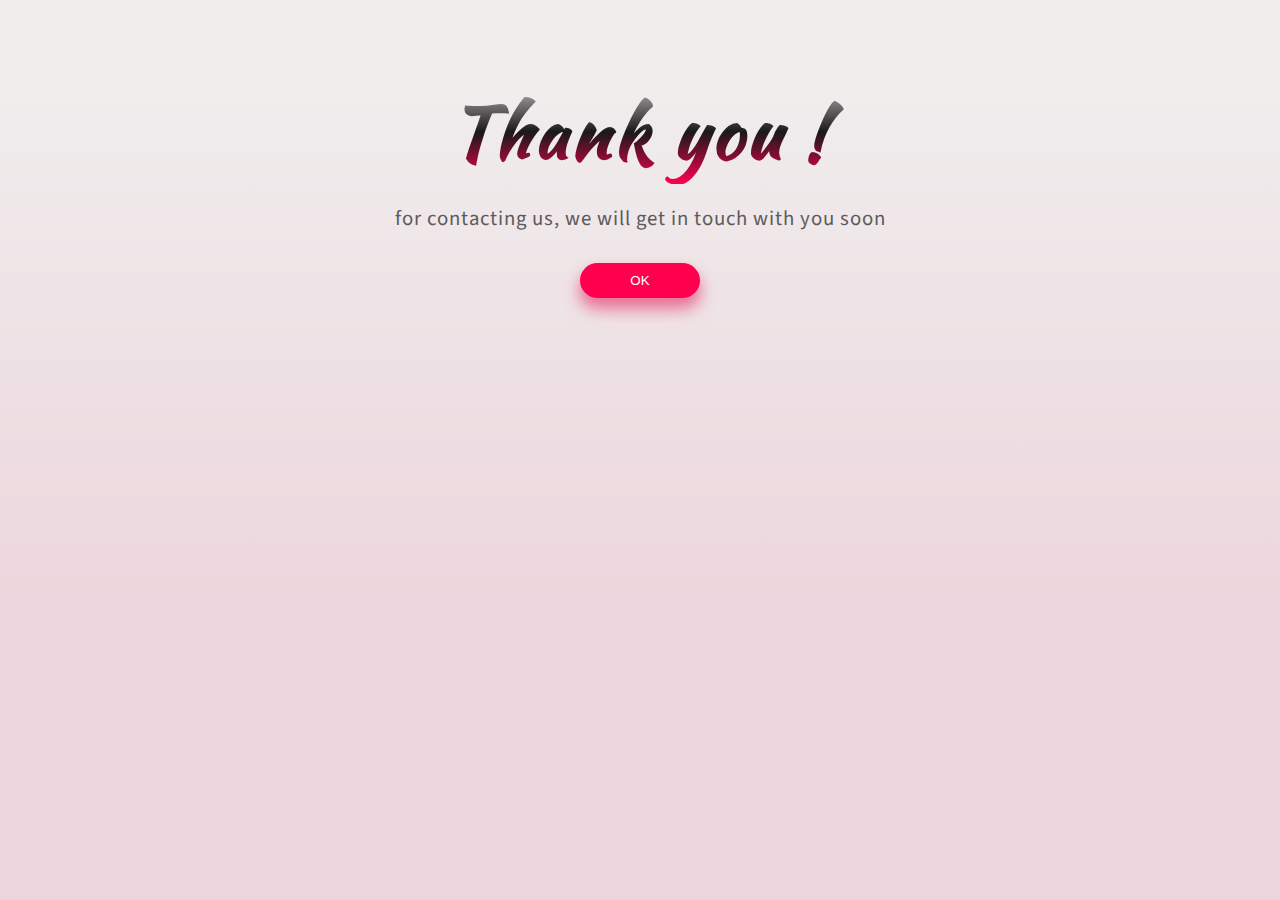
<file: thank.html>
<!DOCTYPE html>
<html>
  <head>
    <meta
      http-equiv="refresh"
      content="3; URL=https://tanishq-27.github.io/Porfolio"
    />
  </head>

  <body>
    <link rel="stylesheet" href="thank.css" />
    <div class="content">
      <div class="wrapper-1">
        <div class="wrapper-2">
          <h1>Thank you !</h1>
          <p>for contacting us, we will get in touch with you soon</p>
          <p></p>
          <button class="go-home">
            <a
              href="http://127.0.0.1:5500/index.html#home"
              style="text-decoration: none; color: white"
              target="_blank"
              >OK</a
            >
          </button>
        </div>
      </div>
    </div>

    <link
      href="https://fonts.googleapis.com/css?family=Kaushan+Script|Source+Sans+Pro"
      rel="stylesheet"
    />
  </body>
</html>
</file>
<file: thank.css>
* {
  box-sizing: border-box;/
  
}
body {
  background: linear-gradient(to bottom, #f0eded 10%, #ecd5dc 70%);
  filter: progid:DXImageTransform.Microsoft.gradient( startColorstr='#ffffff', endColorstr='#e1e8ed',GradientType=0 );
  height: 100%;
  margin: 0;
  background-repeat: no-repeat;
  background-attachment: fixed;
}


.wrapper-1 {
  width: 100%;
  height: 100vh;
  display: flex;
  /* background-color: #ff004f; */
  flex-direction: column;
}
.wrapper-2 {
  padding: 30px;
  text-align: center;
}
h1 {
  font-family: "Kaushan Script", cursive;
  font-size: 4em;
  letter-spacing: 3px;
  background: -webkit-linear-gradient(#c6c4c4, #1a1919, #ff004f);
  -webkit-background-clip: text;
  -webkit-text-fill-color: transparent;
  margin: 0;
  margin-bottom: 20px;
}
.wrapper-2 p {
  margin: 0;
  font-size: 1.3em;
  color: rgb(92, 91, 91);
  font-family: "Source Sans Pro", sans-serif;
  letter-spacing: 1px;
}
.go-home {
  color: rgb(32, 30, 30);
  background: #ff004f;
  border: none;
  padding: 10px 50px;
  margin: 30px 0;
  border-radius: 30px;
  text-transform: capitalize;
  box-shadow: 0 10px 16px 1px #e77093 ;
}
.footer-like {
  margin-top: auto;
  background: #d7e6fe;
  padding: 6px;
  text-align: center;
}
.footer-like p {
  margin: 0;
  padding: 4px;
  color: #5892ff;
  font-family: "Source Sans Pro", sans-serif;
  letter-spacing: 1px;
}
.footer-like p a {
  text-decoration: none;
  color: #5892ff;
  font-weight: 600;
}

@media (min-width: 360px) {
  h1 {
    font-size: 4.5em;
  }
  .go-home {
    margin-bottom: 20px;
  }
}

@media (min-width: 600px) {
  .content {
    max-width: 1000px;
    margin: 0 auto;
  }
  .wrapper-1 {
    height: initial;
    max-width: 620px;
    margin: 0 auto;
    margin-top: 50px;
    /* box-shadow: 4px 8px 40px 8px rgba(88, 146, 255, 0.2); */
  }
}
</file>
